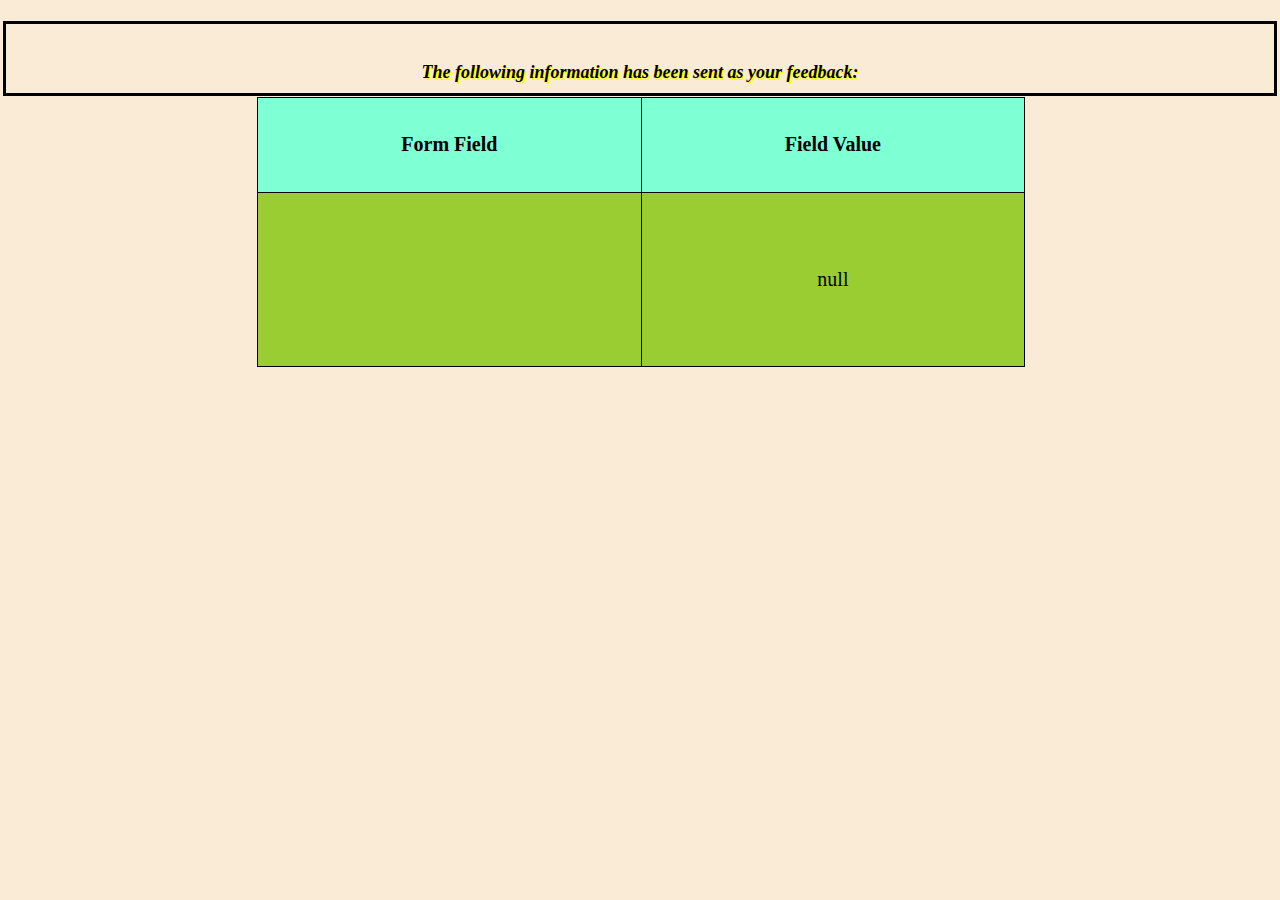
<file: show_data.html>
<!DOCTYPE html>
<html lang="en">

<head>
  <meta charset="UTF-8">
  <meta http-equiv="X-UA-Compatible" content="IE=edge">
  <meta name="viewport" content="width=device-width, initial-scale=1.0">
  <title>Feedback Sent</title>
  <link rel="shortcut icon" href="./assets/Imagenes/favicon.ico" type="image/x-icon" />
  <link rel="stylesheet" href="./css/estilost2.css">

</head>

<body>
  <p align=center>&nbsp;</p>
  <h1 align=center>
    <font size="+1">The following information has been sent as your
      feedback:</font>
  </h1>

  <table border="1" align=center width="226">
    <tr>
      <th align="center">Form Field</th>
      <th align="center">Field Value</th>
    </tr>

    <script language="javascript">
      var args = location.search.substr(1).split('&');
      for (var i = 0; i < args.length; ++i) {
        var parts = args[i].split('=');
        if (parts != null) {
          var field = parts[0];
          var value = parts[1];
          if (value == null) {
            value = "null"
          }
          else {
            value = '"' + unescape(value.replace(/\+/g, ' ')) + '"';
          }

          document.writeln('<tr><td align="center">' + field + '</td>');
          document.writeln('<td align="center">' + value + '</td></tr>');
        }
      }
    </script>

    <noscript>
      <tr>
        <td>
          <p>You need to turn on Javascript in your browser.</p>

          <p>In Microsoft Internet Explorer 4 or greater:</p>
          <ul>
            <li>From the "Tools" menu (in IE 4, it's the "View" menu), select "Internet Options".</li>
            <li>Click on the "Security" tab.</li>
            <li>Click on the "Custom Level" button. (In IE 4, select "Custom"
              and then click on "Settings...".)</li>
            <li>Under "Active scripting" make sure "Enable" is selected.</li>
          </ul>

          <p>In Netscape version 4 or greater:</p>
          <ul>
            <li>From the <b>Edit</b> menu, select <b>Preferences</b>.</li>
            <li>In the <b>Category</b> list on the left, click on the word "Advanced".</li>
            <li>In the panel on the right, make sure "Enable JavaScript" is checked.</li>
            <li>Click the <b>OK</b> button.</li>
          </ul>

        </td>
      </tr>
    </noscript>

  </table>
</body>

</html>
</file>
<file: css/estilost2.css>
*{
    padding:0;
    margin: 1px;;
    box-sizing:border-box;
    
}
body{
    background-color: antiquewhite;
}

h1{
    color:black;
    border:solid;
    font-style: italic;
    text-align: center;
    font-size: 60px;
    left:33%;
    text-shadow: 2px 2px yellow;
    min-height: 5vh;   
}

nav a{
    text-align: center;
    background-color: green;
    color:white;
    margin: 4px;
    top: 5px;
    text-decoration: black;
    font-weight: bolder;
    border-radius: 10px;
   

}
nav{
    display: flex;
    height:180vh;
    width:180vh;
    justify-content:space-evenly;
    align-items: flex-start;
    gap:1rem;

    
    
}



h2{
    color:aliceblue;
    font-size: 1.7rem;
    background-color: black;
    text-align: center;
    border: groove;
    margin-bottom: 1rem;
}

.rules{
    display:flex;
    flex-wrap: wrap;
    gap:1rem;
    justify-content: center;

}

ol{
    width: 500px;
    display:flex;
    background-color: aqua;
    border-radius: 0.8rem;
}

.rules h2, .rules ol{
    width: 150%;
}

li h4{
    text-align: center;

}

li p{
    padding: 5rem;
}


h3{
    color:#FF7F50;
    font-size:1.3rem;
    text-decoration: underline;
    text-align:center;
}
.events {
    border:double;

}

div p{
    color:black;
    text-align: center;
}

p{
    color:black;
}

.title3{
    color:black;
    text-align: center;
    font-size: 1.5rem;
    font-style: oblique;
}

a:hover{
    color:black;
    background-color: green;
}

a:active{
    background-color: chartreuse;
}
.imagenlogo{
    border-radius: 50%;
    position:absolute;
    top:3rem;
    right:1rem;

}

#index{
    display:inline;
    padding: 10px;
    border: 5px solid rgb(8, 48, 117); 
    margin: 20px;   
    background-color: green; 
    

}

#about{
    display:inline;
    padding: 10px;
    border: 5px solid rgb(8, 48, 117); 
    margin: 20px;   
    background-color: green; 

}

#contact{
    display:inline;
    padding: 10px;
    border: 5px solid rgb(8, 48, 117); 
    margin: 20px;   
    background-color: green; 
}

#rules{
    display:inline;
    padding: 10px;
    border: 5px solid rgb(8, 48, 117); 
    margin: 20px;   
    background-color: green;

}

#information{
    display:inline;
    padding: 10px;
    border: 5px solid rgb(8, 48, 117); 
    margin: 20px;   
    background-color: green;
}

#registration{
    display:inline;
    padding: 10px;
    border: 5px solid rgb(8, 48, 117); 
    margin: 20px;   
    background-color: green;

}





header{
    object-fit: cover;
    border-radius: 10px;
    background-image: url("../assets/Imagenes/design2_banner.jpg");
    height:20rem;
}


section {
    border-style: double;
} 

.imagen1{
    background-image:url("../assets/Imagenes/hockey_1.jpg");
}

.imagen2{
    background-image: url("../assets/Imagenes/hockey_2.jpg");
}


table {
    background-color: rgb(55, 106, 78);
    width: 60vw;
    height: 30vh;
    border-collapse: collapse; 
    border: 1px solid black;
    border-radius: 6px;
    color: rgb(0, 0, 0);
    font-size: 20px;
    padding: 3px;
    text-align: center;
    margin-left: 20%;
}

th,
td {
    border: 1px solid black;
    background-color: yellowgreen;
    
}

td {
    padding: 10px;
}

tr,
th{
    background-color: aquamarine;
}

.a{
    list-style: lower-alpha;
}

.color_form{
    color:purple;
    
} 
.circle{
    list-style-type: disc;
}
ul{
    list-style: disc;
    margin-left: 5px;
}
#circle{
    display: list-item;
    margin-left: 2rem;
    list-style-type: circle;
}

#number_list{
    margin-left: 1rem;
}
#letra{
    margin-left: 3rem;
    list-style-type:lower-alpha;

}

form{
    background-color: black;
    color:yellow;
    min-height: 5vh
}

@media screen and (max-width:768px){
    body{
        padding-left: 23px;
        flex-direction: column-reverse;
        background-color: coral
    }

    h1{
        font-size: 20px;
    }

    .imagenlogo{

    }

    
    
}

footer{
    background-color: green;
    text-align: center;
    display:flex;
    justify-content: center;
    align-items: center;
    min-height: 5vh;
}
</file>
